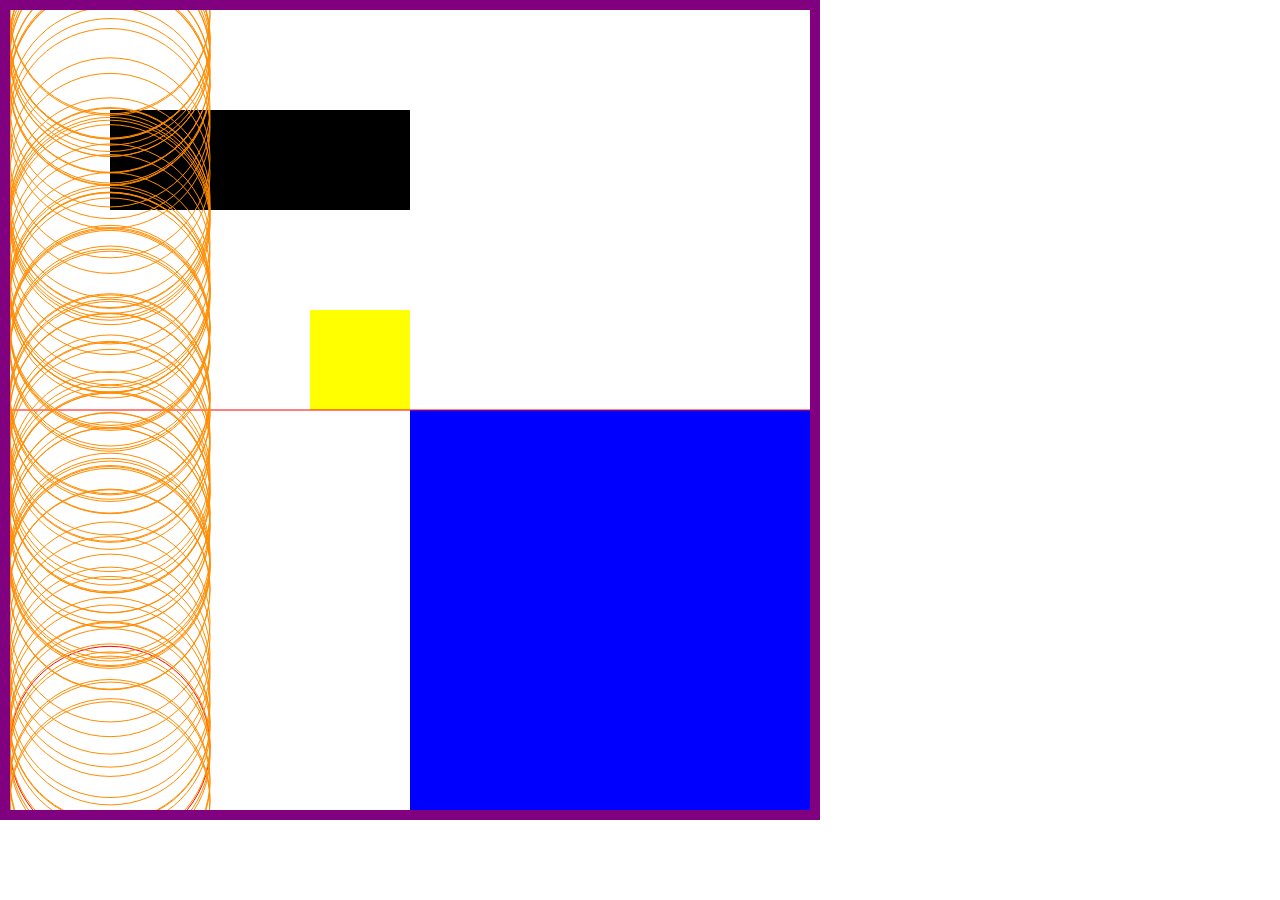
<file: index.html>
<!DOCTYPE html>
<html lang="en">
<head>
    <meta charset="UTF-8">
    <meta http-equiv="X-UA-Compatible" content="IE=edge">
    <meta name="viewport" content="width=device-width, initial-scale=1.0">
    <title>Canvas Stuff</title>
    <link rel="stylesheet" href="styles/style.css">
</head>
<body>
    <canvas></canvas>

    <script src="scripts/script.js"></script>
</body>
</html>
</file>
<file: styles/style.css>
canvas {
    border: 10px solid purple;
}

body {
    margin: 0;
}
</file>
